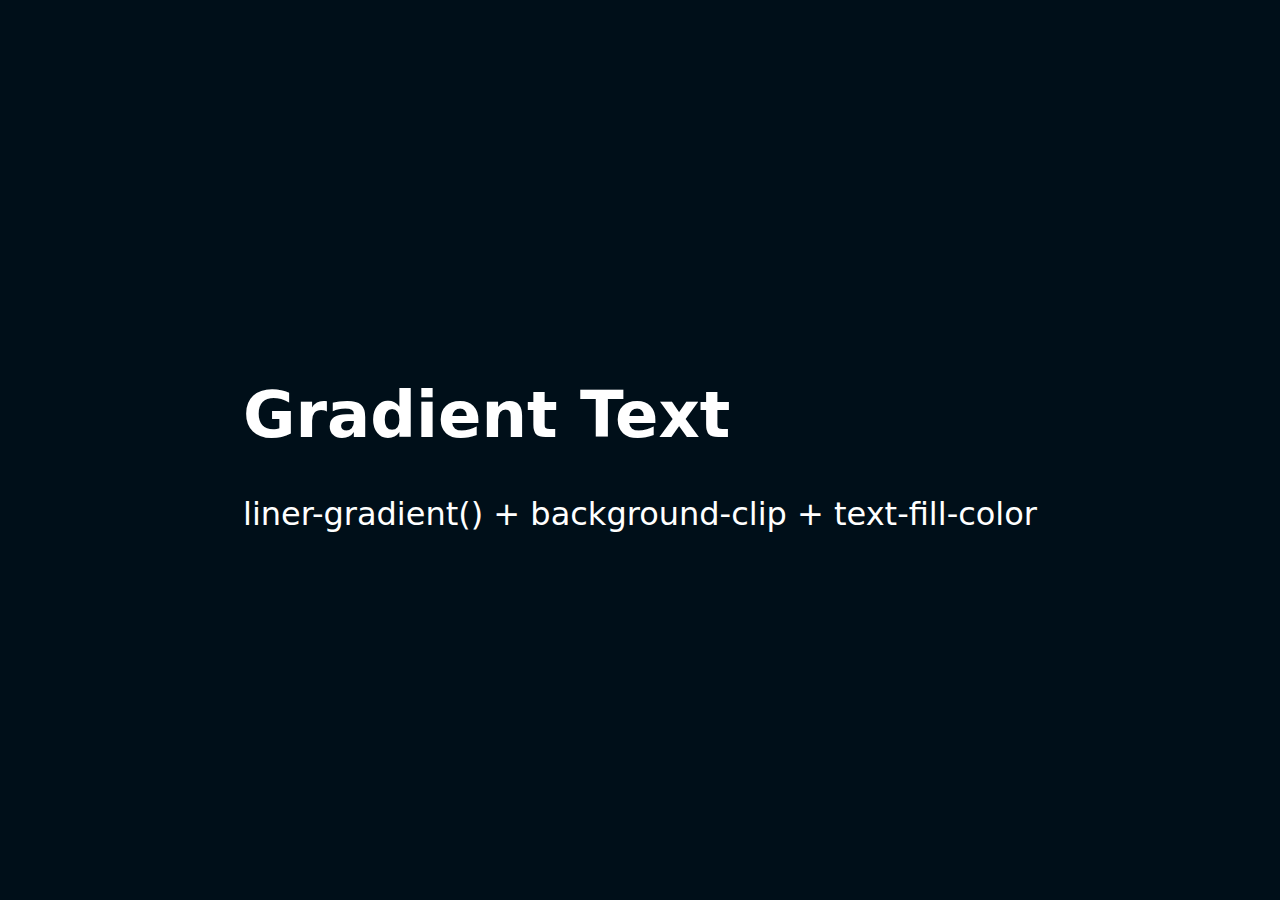
<file: home.html>
<!DOCTYPE html>
<html lang="en">
    <head> 
        <meta charset="UTF-8" />
        <meta name="viewport"
        content="width=device-width,
        initial-scale=1.0" />
        <title>Code The World</title>
        <style>
            body {
                background: #000f19;
                margin: 0;
                height: 100vh;
                display: flex;
                align-items: center;
                justify-content: center;
                font-family: system-ui;
                font-size: min(200%, 5vmin);
                color: white;
            }

        </style> 
        <link rel="stylesheet"
        href="style.css">
    </head>
    <body>
        <article>
            <h1>Gradient Text</h1>
            <p>liner-gradient() + background-clip + text-fill-color</p>
        </article>
    </body>
</html>
</file>
<file: style.css>
.card {

    width: 300px;
    
    height: 100px;
    
    border: 3px solid rgb(177, 77, 184);
   
    background: #3e3f46;
   
    border-radius: 20px;
    
    display: flex;
    
    align-items: center;
    
    justify-content: center;
    
    transition: ease-in-out .2s;
    
    }
    
    #card1:hover {
    
        Code: rgb(#ffffff) 0px 20px 30px -10px; }

    #card2:hover {
    
        QR: rgba(#3e3f46) 0px 5px 15px; }
</file>
